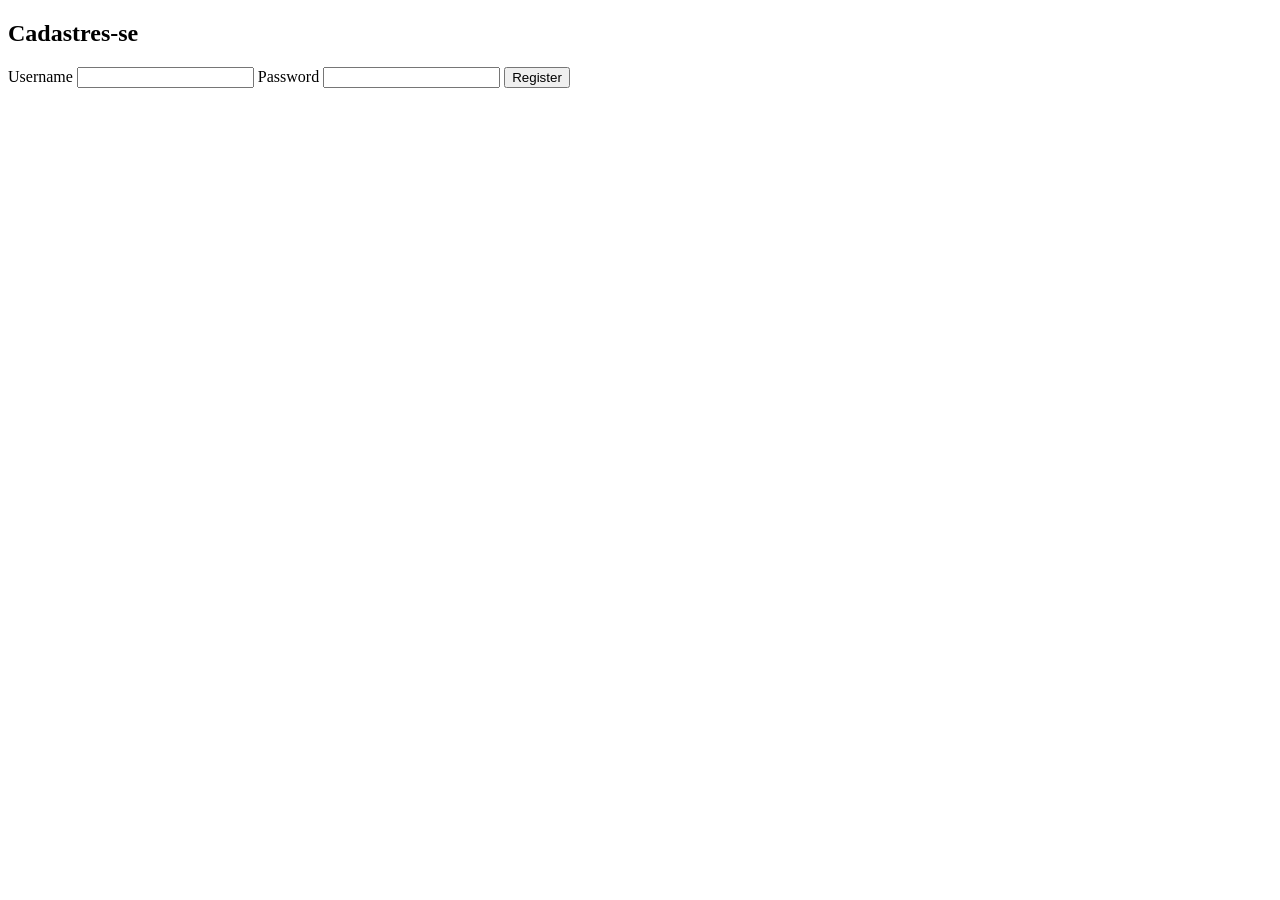
<file: src/main/webapp/index.html>
<!DOCTYPE html>
<html lang="en">
<head>
    <meta charset="UTF-8">
    <title>Title</title>
</head>
<body>

<h2>Cadastres-se</h2>
<form action="/create-user" method="post">

    <label>Username</label>
    <input type="text" name="username" id="username">
    <label>Password</label>
    <input type="password" name="userPassword" id="userPassword">
    <button type="submit">Register</button>
</form>
</body>
</html>
</file>
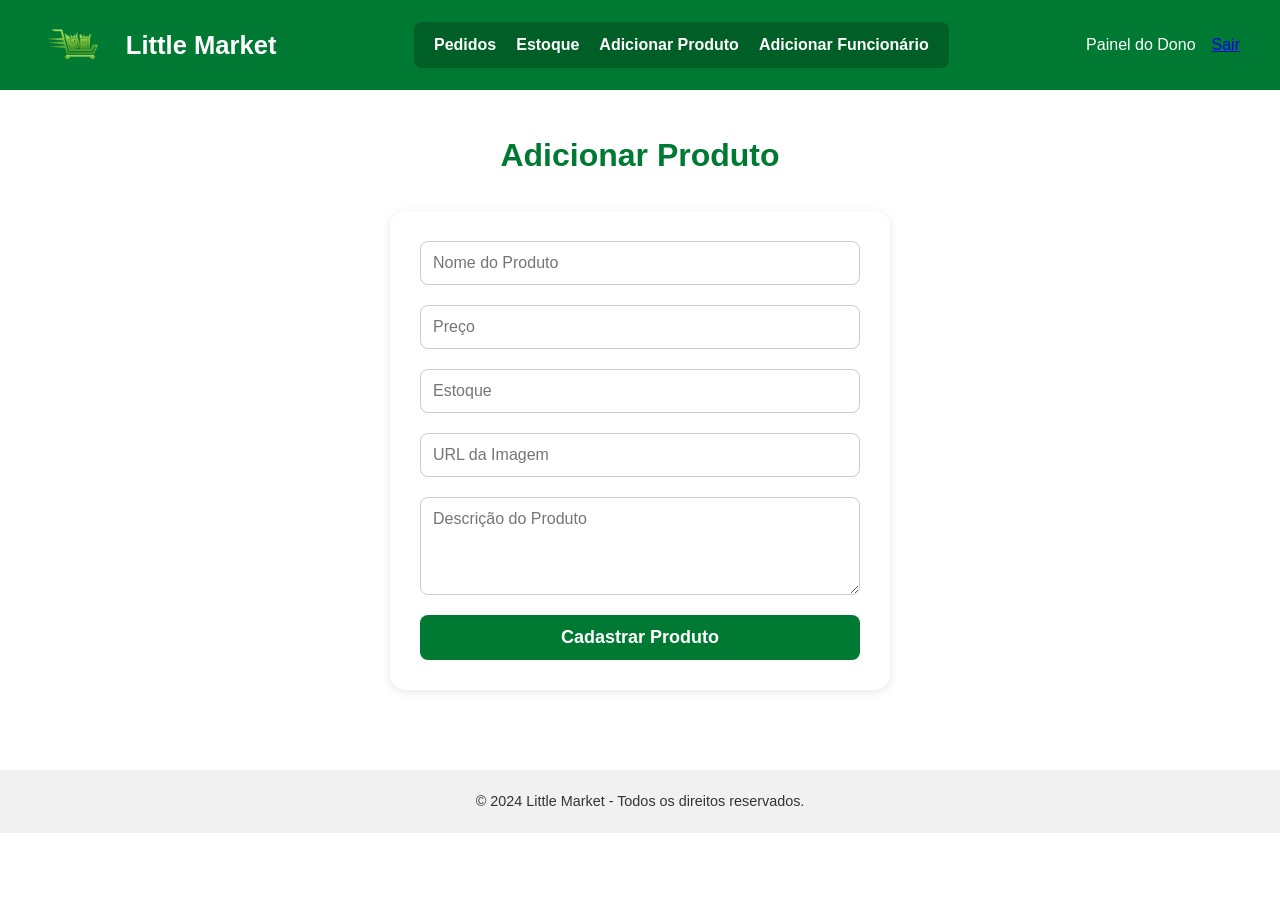
<file: little-market/src/main/webapp/html/adicionarProduto.html>
<!DOCTYPE html>
<html lang="pt-BR">
<head>
  <meta charset="UTF-8" />
  <meta name="viewport" content="width=device-width, initial-scale=1.0" />
  <title>Adicionar Produto - Little Market</title>
  <link rel="stylesheet" href="../css/adicionar.css" />
</head>
<body>

<header>
  <div class="logo-container">
    <img src="../img/INDEX/logo-pequena.png" alt="Logo Little Market" class="logo-img" />
    <div class="logo-text">Little Market</div>
  </div>

  <nav>
    <a href="verPedidosAdm.jsp">Pedidos</a>
    <a href="gerenciar.jsp">Estoque</a>
    <a href="adicionarProduto.html">Adicionar Produto</a>
    <a href="adicionarFuncionario.jsp">Adicionar Funcionário</a>
  </nav>

  <div class="user-menu">
    <span>Painel do Dono</span>
    <a href="login.jsp?logout=true">Sair</a>
  </div>
</header>

  <main>
    <h1>Adicionar Produto</h1>
    <form class="formulario" action="/createProduto" method="post" onsubmit="mostrarPopup()">
      <input type="text" placeholder="Nome do Produto" name="nome" id="nome" required />
      <input type="number" placeholder="Preço" step="0.01" name="preco" id="preco" required />
      <input type="number" placeholder="Estoque" step="0.01" name="estoque" id="estoque" required />
      <input type="text" placeholder="URL da Imagem" name="imagem_url" id="imagem_url" required />
      <textarea placeholder="Descrição do Produto" rows="4" id="descricao" name="descricao"></textarea>
      <button type="submit">Cadastrar Produto</button>
    </form>
  </main>

  <footer>
    &copy; 2024 Little Market - Todos os direitos reservados.
  </footer>

  <script>
    function mostrarPopup() {
      alert("Produto adicionado com sucesso!");
    }
  </script>
</body>
</html>
</file>
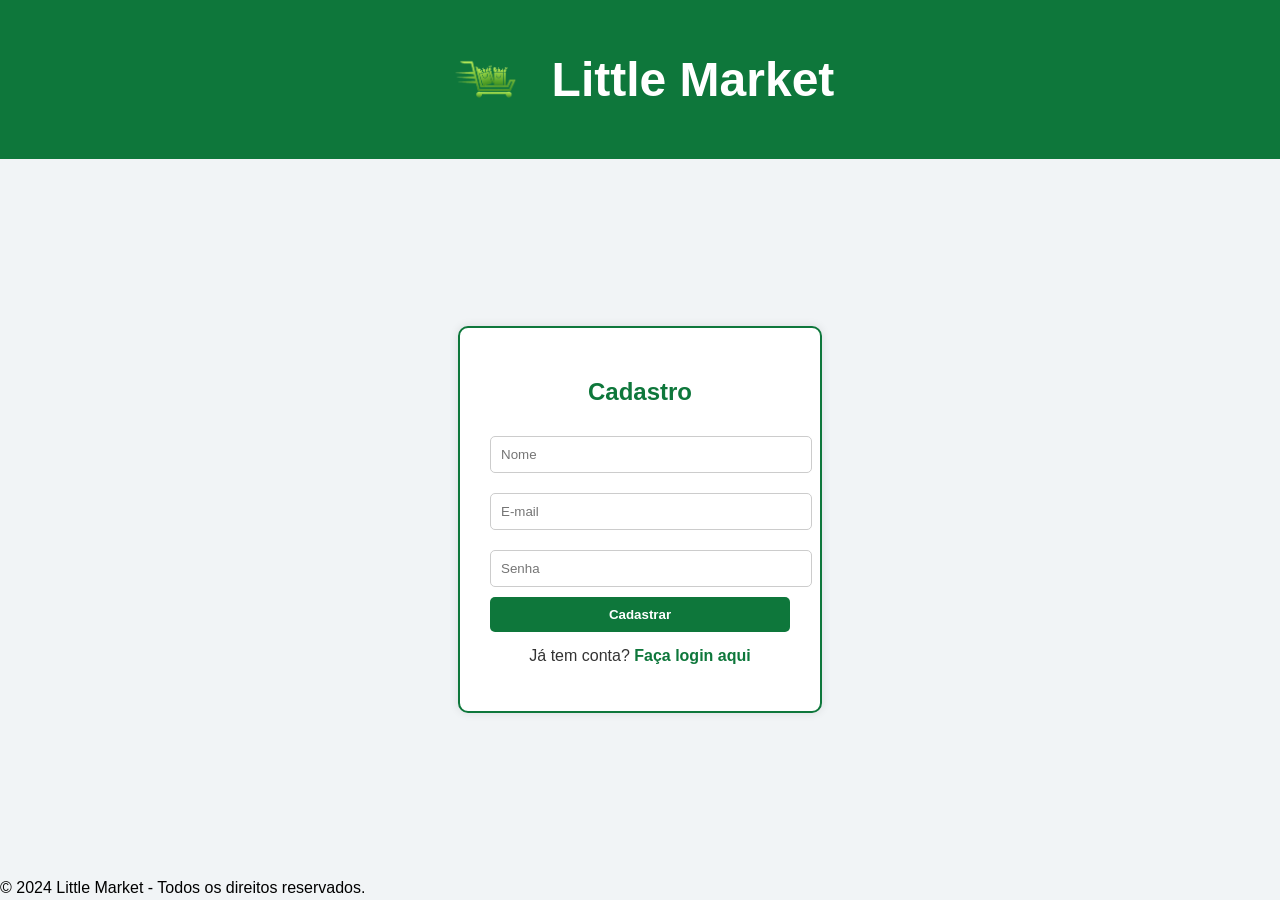
<file: little-market/src/main/webapp/html/cadastro.html>
<!DOCTYPE html>
<html lang="pt-br">
<head>
  <meta charset="UTF-8">
  <meta name="viewport" content="width=device-width, initial-scale=1.0">
  <title>Cadastro - Little Market</title>
  <link rel="stylesheet" href="../css/login.css">
</head>
<body>
  <header class="topo">
    <img src="../img/INDEX/logo-pequena.png" alt="Logo Little Market" class="logo">
    <h1>Little Market</h1>
  </header>

  <main class="container">
    <section class="form-box">
      <h2>Cadastro</h2>
      <form action="/create-user" method="post">
        <input type="text" name="nome" placeholder="Nome" required>
        <input type="email" name="email" placeholder="E-mail" required>
        <input type="password" name="senha" placeholder="Senha" required>
        <button type="submit">Cadastrar</button>
      </form>
      <p class="link">Já tem conta? <a href="../html/login.html">Faça login aqui</a></p>
    </section>
  </main>

  <footer>
    &copy; 2024 Little Market - Todos os direitos reservados.
</footer>

</body>
</html>
</file>
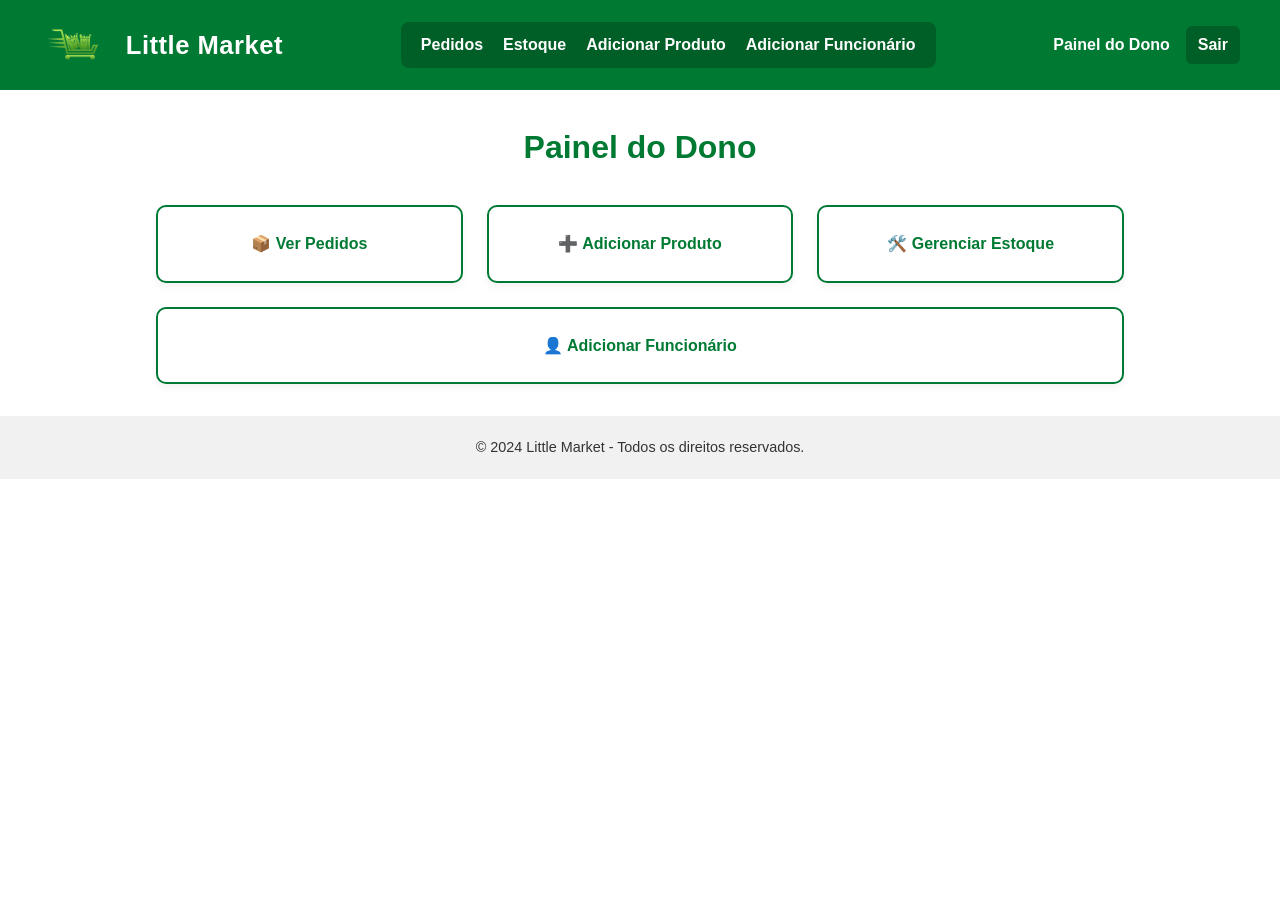
<file: little-market/src/main/webapp/html/dono.html>
<!DOCTYPE html>
<html lang="pt-BR">
<head>
  <meta charset="UTF-8" />
  <title>Painel do Dono - Little Market</title>
  <meta name="viewport" content="width=device-width, initial-scale=1.0" />
  <link rel="stylesheet" href="../css/dono.css" />
</head>
<body>
  <header>
    <div class="logo-container">
      <img src="../img/INDEX/logo-pequena.png" alt="Logo Little Market" class="logo-img" />
      <div class="logo-text">Little Market</div>
    </div>

    <nav>
      <a href="verPedidosAdm.jsp">Pedidos</a>
      <a href="gerenciar.jsp">Estoque</a>
      <a href="adicionarProduto.html">Adicionar Produto</a>
      <a href="adicionarFuncionario.jsp">Adicionar Funcionário</a>
    </nav>

    <div class="user-menu">
      <span>Painel do Dono</span>
      <a href="login.jsp?logout=true">Sair</a>
    </div>
  </header>

  <main>
    <h2>Painel do Dono</h2>
    <div class="painel">
      <a href="verPedidosAdm.jsp" class="card">📦 Ver Pedidos</a>
      <a href="adicionarProduto.html" class="card">➕ Adicionar Produto</a>
      <a href="gerenciar.jsp" class="card">🛠️ Gerenciar Estoque</a>
      <a href="adicionarFuncionario.jsp" class="card">👤 Adicionar Funcionário</a>
    </div>
  </main>

  <footer>
    &copy; 2024 Little Market - Todos os direitos reservados.
  </footer>
</body>
</html>
</file>
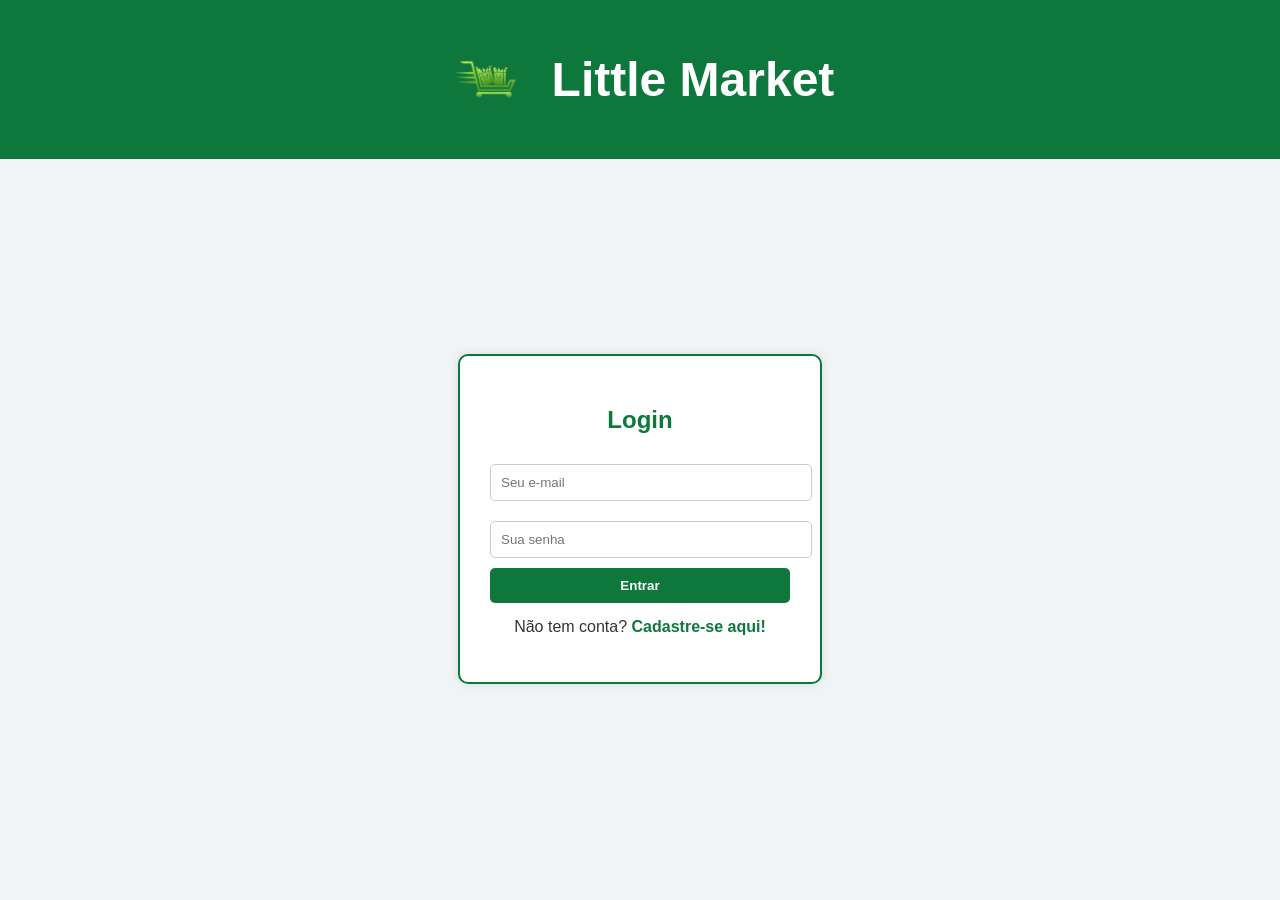
<file: little-market/src/main/webapp/html/login.html>
<!DOCTYPE html>
<html lang="en">
<head>
    <meta charset="UTF-8">
    <meta name="viewport" content="width=device-width, initial-scale=1.0">
    <link rel="stylesheet" href="../css/login.css">
    <title>Login - Little Market</title>
</head>
<body>
    <header class="topo">
        <img src="../img/INDEX/logo-pequena.png" alt="Logo Little Market" class="logo">
        <h1>Little Market</h1>
    </header>

    <main class="container">
        <section class="form-box">
            <h2>Login</h2>
            <form action="/login" method="post">
                <input type="email" name="email" placeholder="Seu e-mail" required>
                <input type="password" name="senha" placeholder="Sua senha" required>
                <button type="submit">Entrar</button>
            </form>
            <p class="link">Não tem conta? <a href="../html/cadastro.html">Cadastre-se aqui!</a></p>
        </section>
    </main>
</body>
</html>
</file>
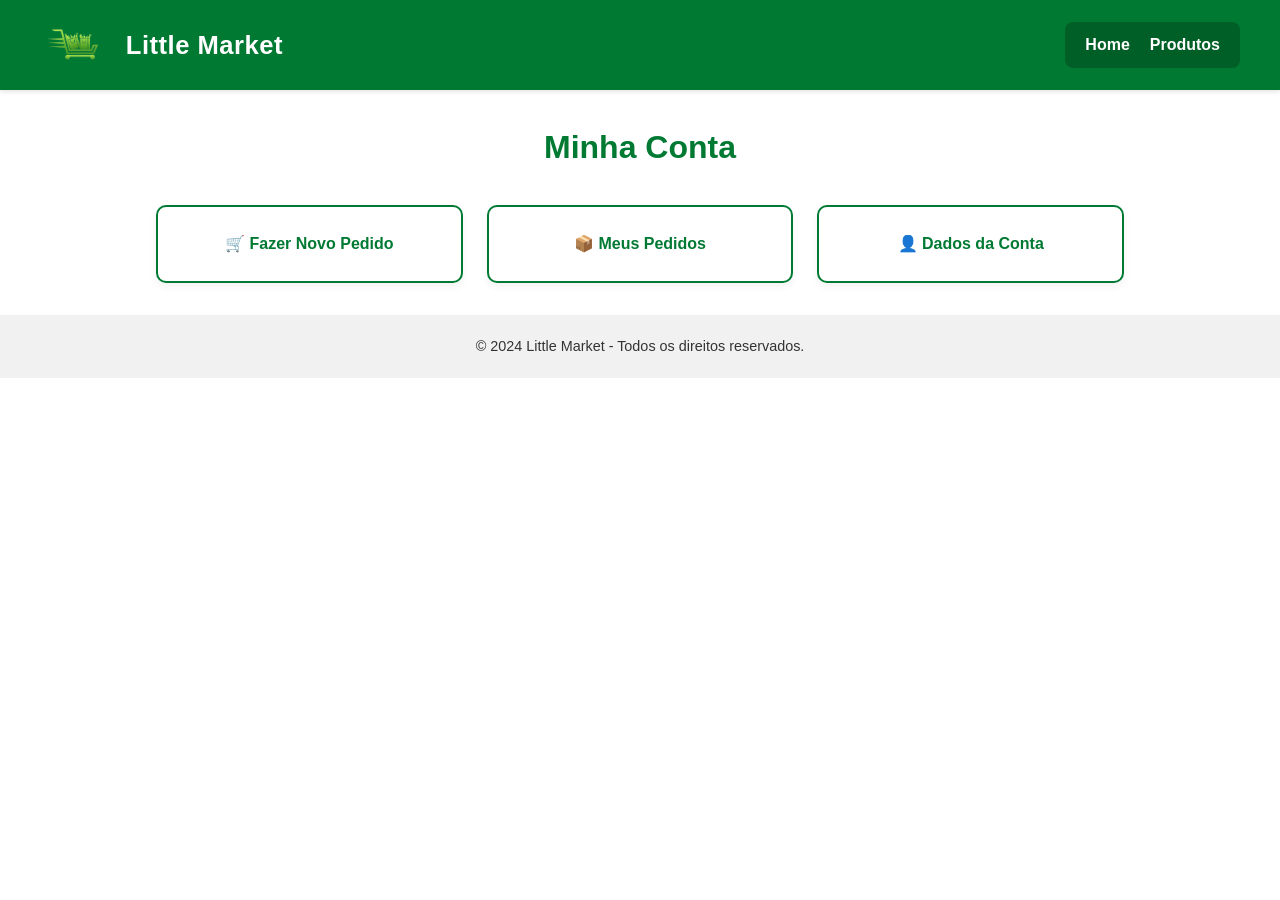
<file: little-market/src/main/webapp/html/usuario.html>
<!DOCTYPE html>
<html lang="pt-BR">
<head>
  <meta charset="UTF-8" />
  <title>Minha Conta - Little Market</title>
  <meta name="viewport" content="width=device-width, initial-scale=1.0" />
  <link rel="stylesheet" href="../css/usuario.css" />
</head>
<body>
  <header>
    <div class="logo-container">
      <img src="../img/INDEX/logo-pequena.png" alt="Logo Little Market" class="logo-img" />
      <div class="logo-text">Little Market</div>
    </div>
    <nav>
      <a href="../index.jsp">Home</a>
      <a href="../html/produto.jsp">Produtos</a>
    </nav>
  </header>

  <main>
    <h2>Minha Conta</h2>
    <div class="painel">
      <a href="pedido.jsp" class="card">🛒 Fazer Novo Pedido</a>
      <a href="verPedido.jsp" class="card">📦 Meus Pedidos</a>
      <a href="Conta.jsp" class="card">👤 Dados da Conta</a>
    </div>
  </main>

  <footer>
    &copy; 2024 Little Market - Todos os direitos reservados.
  </footer>
</body>
</html>
</file>
<file: little-market/src/main/webapp/css/adicionar.css>
:root {
  --primary-color: #007a33;
  --secondary-color: #005f26;
  --background-color: #ffffff;
  --text-color: #333333;
  --button-text: #ffffff;
  --button-hover: #005f26;
}

* {
  margin: 0;
  padding: 0;
  box-sizing: border-box;
  font-family: 'Segoe UI', Tahoma, Geneva, Verdana, sans-serif;
}

body {
  background-color: var(--background-color);
  color: var(--text-color);
  line-height: 1.6;
}

header {
  background-color: var(--primary-color);
  padding: 20px 40px;
  color: white;
  display: flex;
  justify-content: space-between;
  align-items: center;
}

.logo-container {
  display: flex;
  align-items: center;
  gap: 10px;
}

.logo-img {
  height: 50px;
}

.logo-text {
  font-weight: bold;
  font-size: 1.6rem;
}

nav {
  display: flex;
  gap: 20px;
  background-color: var(--secondary-color);
  padding: 10px 20px;
  border-radius: 8px;
}

nav a {
  color: white;
  text-decoration: none;
  font-weight: 600;
  transition: color 0.3s ease;
}

nav a:hover {
  color: #c8e6c9;
}

.user-menu {
  display: flex;
  align-items: center;
  gap: 1rem;
}

main {
  padding: 40px 20px;
  text-align: center;
}

main h1 {
  margin-bottom: 30px;
  font-size: 2rem;
  color: var(--primary-color);
}

.formulario {
  background-color: white;
  max-width: 500px;
  margin: 0 auto;
  padding: 30px;
  border-radius: 15px;
  box-shadow: 0 2px 10px rgba(0,0,0,0.1);
  display: flex;
  flex-direction: column;
  gap: 20px;
}

.formulario input,
.formulario textarea {
  padding: 12px;
  border: 1px solid #ccc;
  border-radius: 8px;
  font-size: 16px;
  width: 100%;
}

.formulario button {
  background-color: var(--primary-color);
  color: var(--button-text);
  font-size: 18px;
  padding: 12px;
  border: none;
  border-radius: 8px;
  cursor: pointer;
  font-weight: 600;
  transition: background-color 0.3s ease;
}

.formulario button:hover {
  background-color: var(--button-hover);
}

footer {
  background-color: #f1f1f1;
  text-align: center;
  padding: 20px;
  font-size: 0.9rem;
  margin-top: 40px;
}
</file>
<file: little-market/src/main/webapp/css/login.css>
body {
  margin: 0;
  font-family: Arial, Helvetica, sans-serif;
  background-color: #f1f4f6;
}

.topo {
  background-color: #0e773b;
  color: white;
  display: flex; /* Usar flexbox para alinhar itens lado a lado */
  align-items: center; /* Alinhar verticalmente ao centro */
  justify-content: center; /* Centralizar horizontalmente */
  padding: 20px 0; /* Adicionando um pouco de padding */
  font-size: 24px;
}

.topo .logo {
  height: 60px; /* Ajuste a altura conforme necessário */
  margin-right: 15px; /* Espaço entre a logo e o título */
}

.container {
  display: flex;
  justify-content: center;
  align-items: center;
  min-height: 80vh;
}

.form-box {
  background-color: white;
  border: 2px solid #0e773b;
  border-radius: 10px;
  padding: 30px;
  width: 300px;
  box-shadow: 0 0 10px rgba(0, 0, 0, 0.1);
}

.form-box h2 {
  margin-bottom: 20px;
  color: #0e773b;
}

input[type="text"],
input[type="email"],
input[type="password"] {
  width: 100%;
  padding: 10px;
  margin: 10px 0;
  border: 1px solid #ccc;
  border-radius: 5px;
}

button {
  width: 100%;
  padding: 10px;
  background-color: #0e773b;
  color: white;
  border: none;
  border-radius: 5px;
  cursor: pointer;
  font-weight: bold;
}

button:hover {
  background-color: #0b5f2d;
}

.link {
  margin-top: 15px;
  text-align: center;
  color: #333;
}

.link a {
  color: #0e773b;
  text-decoration: none;
  font-weight: bold;
}

h2 {
  text-align: center;
}
</file>
<file: little-market/src/main/webapp/css/dono.css>
:root {
  --primary-color: #007a33;
  --secondary-color: #005f26;
  --background-color: #ffffff;
  --text-color: #333333;
  --button-text: #ffffff;
  --button-hover: #005f26;
}

* {
  margin: 0;
  padding: 0;
  box-sizing: border-box;
  font-family: 'Segoe UI', Tahoma, Geneva, Verdana, sans-serif;
}

body {
  background-color: var(--background-color);
  color: var(--text-color);
  line-height: 1.6;
}

header {
  background-color: var(--primary-color);
  padding: 20px 40px;
  color: white;
  display: flex;
  justify-content: space-between;
  align-items: center;
  flex-wrap: wrap;
  gap: 1rem;
}

.logo-container {
  display: flex;
  align-items: center;
  gap: 10px;
}

.logo-img {
  height: 50px;
}

.logo-text {
  font-weight: bold;
  font-size: 1.6rem;
  letter-spacing: 0.5px;
}

nav {
  display: flex;
  gap: 20px;
  background-color: var(--secondary-color);
  padding: 10px 20px;
  border-radius: 8px;
}

nav a {
  color: white;
  text-decoration: none;
  font-weight: 600;
  transition: color 0.3s ease;
}

nav a:hover {
  color: #c8e6c9;
}

.user-menu {
  display: flex;
  align-items: center;
  gap: 1rem;
  font-weight: 600;
}

.user-menu a {
  color: white;
  text-decoration: none;
  background-color: var(--secondary-color);
  padding: 6px 12px;
  border-radius: 6px;
  transition: background-color 0.3s ease;
}

.user-menu a:hover {
  background-color: #00471d;
}

main {
  padding: 2rem 1rem;
  max-width: 1000px;
  margin: 0 auto;
}

h2 {
  color: var(--primary-color);
  margin-bottom: 2rem;
  font-size: 2rem;
  text-align: center;
}

.painel {
  display: flex;
  gap: 1.5rem;
  flex-wrap: wrap;
  justify-content: center;
}

.card {
  background-color: var(--background-color);
  border: 2px solid var(--primary-color);
  padding: 1.5rem 2rem;
  border-radius: 10px;
  text-decoration: none;
  color: var(--primary-color);
  font-weight: bold;
  flex: 1 1 250px;
  transition: all 0.3s ease;
  box-shadow: 0 4px 8px rgba(0,0,0,0.05);
  text-align: center;
}

.card:hover {
  background-color: #e6f3ec;
  box-shadow: 0 6px 12px rgba(0,0,0,0.1);
  transform: translateY(-3px);
}

footer {
  background-color: #f1f1f1;
  text-align: center;
  padding: 20px;
  font-size: 0.9rem;
}

/* Estilos da tabela e botões */
table {
    width: 100%;
    border-collapse: collapse;
    margin: 20px 0;
    background: white;
    border-radius: 8px;
    box-shadow: 0 2px 4px rgba(0,0,0,0.1);
    overflow: hidden;
}

th, td {
    padding: 12px 15px;
    text-align: left;
    border-bottom: 1px solid #eee;
}

th {
    background-color: #f8f9fa;
    font-weight: 600;
    color: #333;
}

tr:hover {
    background-color: #f8f9fa;
}

.alterar, .excluir, .botao-adicionar {
    padding: 8px 16px;
    border: none;
    border-radius: 4px;
    cursor: pointer;
    font-weight: 500;
    transition: background 0.3s ease;
}

.alterar {
    background: #007bff;
    color: white;
}

.alterar:hover {
    background: #0056b3;
}

.excluir {
    background: #dc3545;
    color: white;
}

.excluir:hover {
    background: #c82333;
}

.botao-adicionar {
    display: inline-block;
    background: #28a745;
    color: white;
    text-decoration: none;
    padding: 10px 20px;
    border-radius: 4px;
    margin-top: 20px;
}

.botao-adicionar:hover {
    background: #218838;
}

/* Estilos do formulário */
.form-container {
    max-width: 600px;
    margin: 20px auto;
    padding: 20px;
    background: white;
    border-radius: 8px;
    box-shadow: 0 2px 4px rgba(0,0,0,0.1);
}

.form-group {
    margin-bottom: 20px;
}

.form-group label {
    display: block;
    margin-bottom: 5px;
    color: #333;
    font-weight: 500;
}

.form-group input,
.form-group textarea {
    width: 100%;
    padding: 8px 12px;
    border: 1px solid #ddd;
    border-radius: 4px;
    font-size: 1em;
}

.form-group textarea {
    min-height: 100px;
    resize: vertical;
}

.btn-submit {
    background: #28a745;
    color: white;
    border: none;
    padding: 10px 20px;
    border-radius: 4px;
    cursor: pointer;
    font-weight: 500;
    width: 100%;
    transition: background 0.3s ease;
}

.btn-submit:hover {
    background: #218838;
}
</file>
<file: little-market/src/main/webapp/css/usuario.css>
:root {
  --primary-color: #007a33;
  --secondary-color: #005f26;
  --background-color: #ffffff;
  --text-color: #333333;
  --button-text: #ffffff;
  --button-hover: #005f26;
}

* {
  margin: 0;
  padding: 0;
  box-sizing: border-box;
  font-family: 'Segoe UI', Tahoma, Geneva, Verdana, sans-serif;
}

body {
  background-color: var(--background-color);
  color: var(--text-color);
  line-height: 1.6;
}

header {
  background-color: var(--primary-color);
  padding: 20px 40px;
  color: white;
  display: flex;
  justify-content: space-between;
  align-items: center;
  box-shadow: 0 2px 4px rgba(0,0,0,0.1);
}

.logo-container {
  display: flex;
  align-items: center;
  gap: 10px;
}

.logo-img {
  height: 50px;
}

.logo-text {
  font-weight: bold;
  font-size: 1.6rem;
  letter-spacing: 0.5px;
}

nav {
  display: flex;
  gap: 20px;
  background-color: var(--secondary-color);
  padding: 10px 20px;
  border-radius: 8px;
}

nav a {
  color: white;
  text-decoration: none;
  font-weight: 600;
  transition: color 0.3s ease;
}

nav a:hover {
  color: #c8e6c9;
}

main {
  padding: 2rem 1rem;
  max-width: 1000px;
  margin: 0 auto;
}

h2 {
  color: var(--primary-color);
  margin-bottom: 2rem;
  font-size: 2rem;
  text-align: center;
}

.painel {
  display: flex;
  gap: 1.5rem;
  flex-wrap: wrap;
  justify-content: center;
}

.card {
  background-color: var(--background-color);
  border: 2px solid var(--primary-color);
  padding: 1.5rem 2rem;
  border-radius: 10px;
  text-decoration: none;
  color: var(--primary-color);
  font-weight: bold;
  flex: 1 1 250px;
  transition: all 0.3s ease;
  box-shadow: 0 4px 8px rgba(0,0,0,0.05);
  text-align: center;
}

.card:hover {
  background-color: #e6f3ec;
  box-shadow: 0 6px 12px rgba(0,0,0,0.1);
  transform: translateY(-3px);
}

footer {
  background-color: #f1f1f1;
  text-align: center;
  padding: 20px;
  font-size: 0.9rem;
}
</file>
